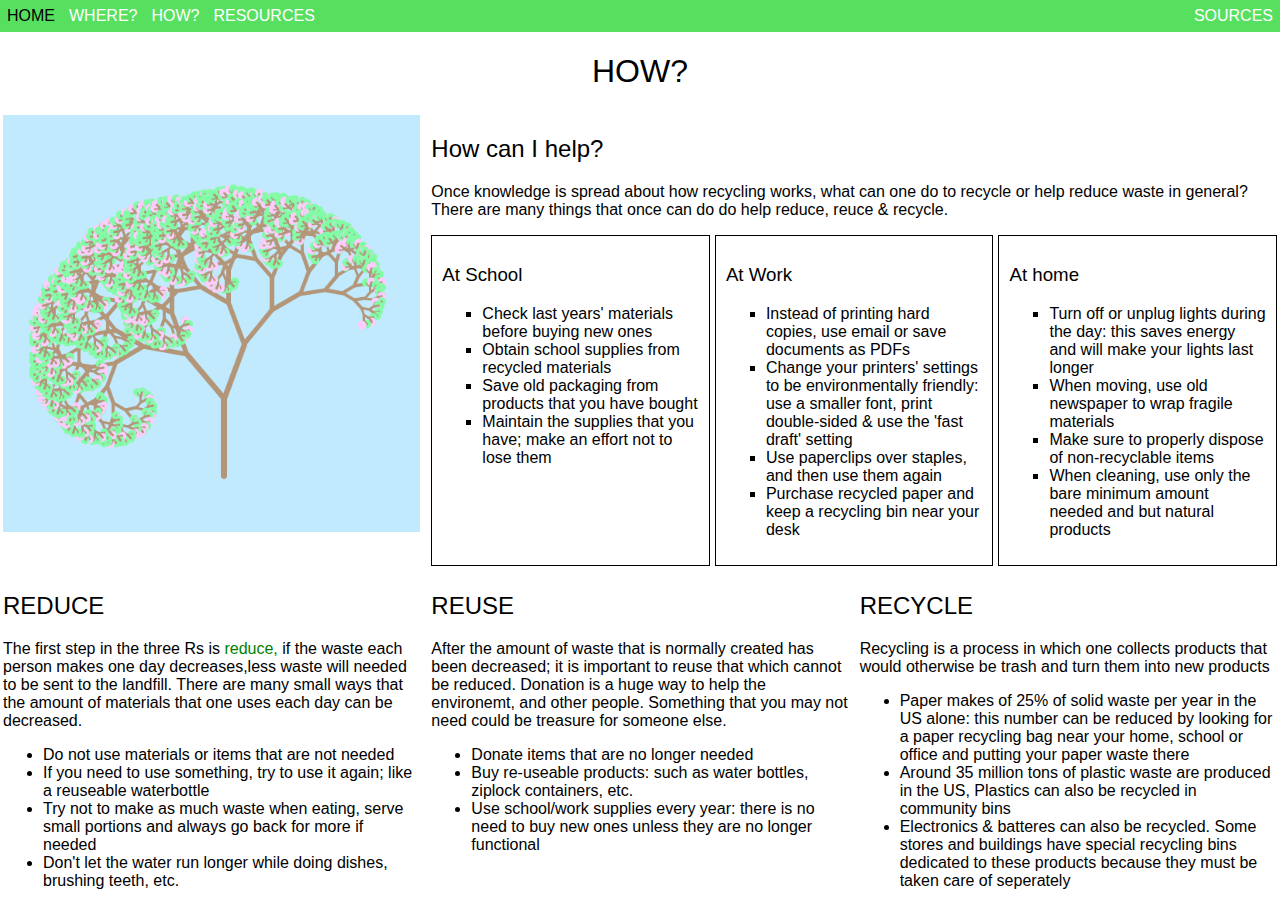
<file: how.html>
<!DOCTYPE html>
<html>
<head>
  <title>HOW?</title>
  <link rel="stylesheet" href="css/main.css">
</head>
<body class="grid">
  <div class="col col1 row3" style="text-align: center;">    
    <img src="res/FloralBinaryTree.png" alt="An aysemetrical binary tree with flowers at the end of each branch" class="largeImg"></img>
  </div>
  <div class="col col34 row3">
    <h2>How can I help?</h2>
    <p>Once knowledge is spread about how recycling works, what can one do to recycle or help reduce waste in general? There are many things that once can do do help reduce, reuce & recycle.</p>
    <div id="how_recycle">
      <div class="col col1 list">
	  <h3>At School</h3>
	  <ul>
	    <li>Check last years' materials before buying new ones</li>
	    <li>Obtain school supplies from recycled materials</li>
	    <li>Save old packaging from products that you have bought</li>
	    <li>Maintain the supplies that you have; make an effort not to lose them</li>
	  </ul>
	  </div>
      <div class="col col2 list">
	  <h3>At Work</h3>
	  <ul>
	    <li>Instead of printing hard copies, use email or save documents as PDFs</li>
	    <li>Change your printers' settings to be environmentally friendly: use a smaller font, print double-sided & use the 'fast draft' setting</li>
	    <li>Use paperclips over staples, and then use them again</li>
	    <li>Purchase recycled paper and keep a recycling bin near your desk</li>
	  </ul>
</div>
      <div class="col col3 list">
      <h3>At home</h3>
	  <ul>
	    <li>Turn off or unplug lights during the day: this saves energy and will make your lights last longer</li>
	    <li>When moving, use old newspaper to wrap fragile materials</li>
	    <li>Make sure to properly dispose of non-recyclable items</li>
	    <li>When cleaning, use only the bare minimum amount needed and but natural products</li>
	  </ul>
	  </div>
      </div>
  </div>
  <div class="col col1 row4">
    <h2 class="slide_left">REDUCE</h2>
    <p>The first step in the three Rs is <span style="color: green;">reduce,</span> if the waste each person makes one day decreases,less waste will needed to be sent to the landfill. There are many small ways that the amount of materials that one uses each day can be decreased.</p>
    <ul>
      <li>Do not use materials or items that are not needed</li>
      <li>If you need to use something, try to use it again; like a reuseable waterbottle</li>
      <li>Try not to make as much waste when eating, serve small portions and always go back for more if needed</li>
      <li>Don't let the water run longer while doing dishes, brushing teeth, etc.</li>
    </ul>
  </div>
  <div class="col col2 row4">
    <h2 class="slide_left">REUSE</h2>
    <p>After the amount of waste that is normally created has been decreased; it is important to reuse that which cannot be reduced. Donation is a huge way to help the environemt, and other people. Something that you may not need could be treasure for someone else.</p>
    <ul>
      <li>Donate items that are no longer needed</li>
      <li>Buy re-useable products: such as water bottles, ziplock containers, etc.</li>
      <li>Use school/work supplies every year: there is no need to buy new ones unless they are no longer functional</li>
    </ul>
  </div>

  <div class="col col3 row4">
    <h2 class="slide_left">RECYCLE</h2>
    <p>Recycling is a process in which one collects products that would otherwise be trash and turn them into new products</p>
    <ul>
      <li>Paper makes of 25% of solid waste per year in the US alone: this number can be reduced by looking for a paper recycling bag near your home, school or office and putting your paper waste there</li>
      <li>Around 35 million tons of plastic waste are produced in the US, Plastics can also be recycled in community bins</li>
      <li>Electronics & batteres can also be recycled. Some stores and buildings have special recycling bins dedicated to these products because they must be taken care of seperately</li>
    </ul>
  </div>
<script src="js/main.js"></script>
</body>
</html>
</file>
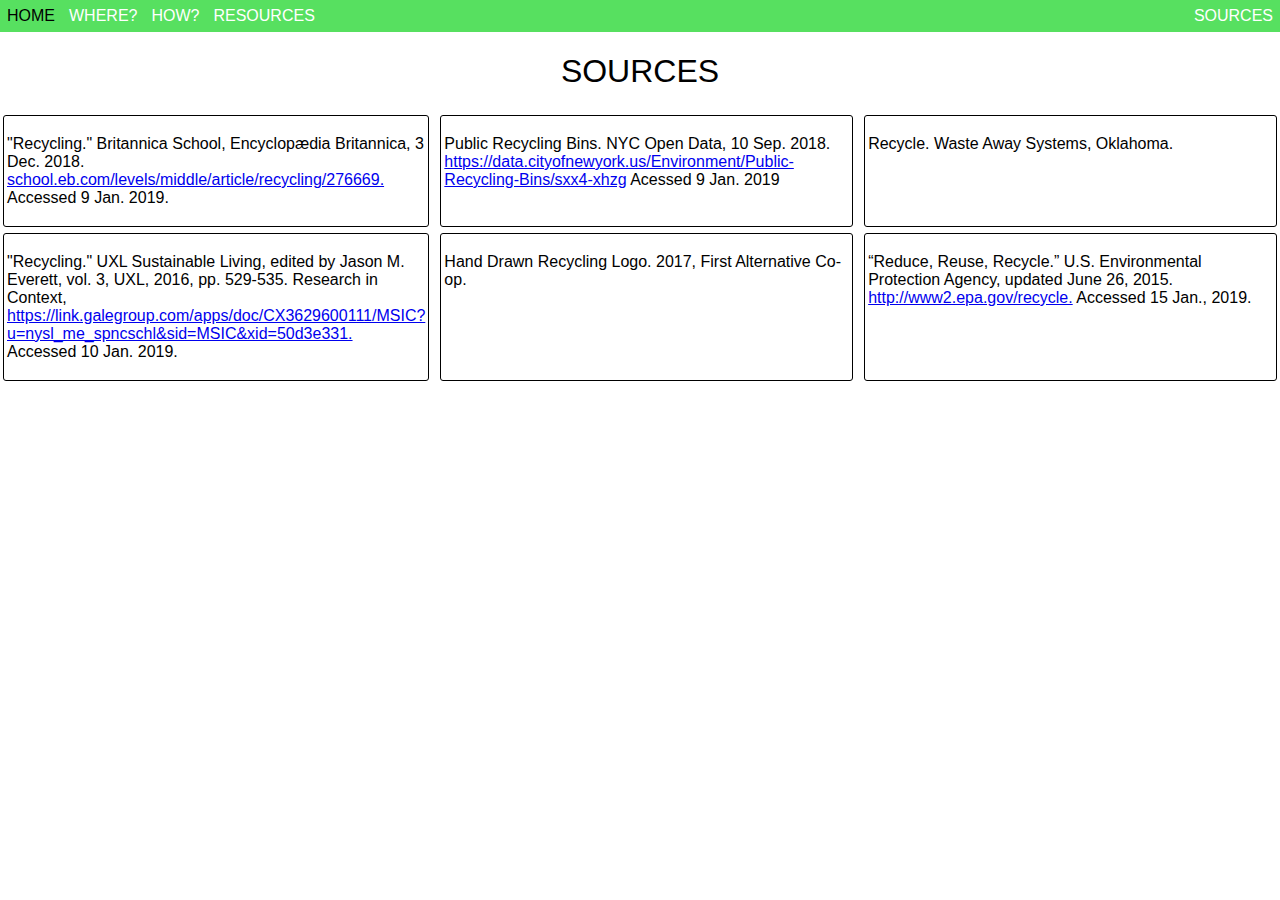
<file: sources.html>
<!DOCTYPE html>
<html>
<head>
  <title>SOURCES</title>
  <link rel="stylesheet" href="css/main.css">
</head>
<body class="grid">
  <div class="col col1 row3 citation">
    <p>"Recycling." Britannica School, Encyclopædia Britannica, 3 Dec. 2018. <a href="https://school.eb.com/levels/middle/article/recycling/276669" target="_blank">school.eb.com/levels/middle/article/recycling/276669.</a> Accessed 9 Jan. 2019.</p>
  </div>
  <div class="col col2 row3 citation">
    <p>Public Recycling Bins. NYC Open Data, 10 Sep. 2018. <a href="https://data.cityofnewyork.us/Environment/Public-Recycling-Bins/sxx4-xhzg" target="_blank">https://data.cityofnewyork.us/Environment/Public-Recycling-Bins/sxx4-xhzg</a> Acessed 9 Jan. 2019</p>
  </div>
  <div class="col col3 row3 citation">
    <p>Recycle. Waste Away Systems, Oklahoma.</p>
  </div>
  <div class="col col1 row4 citation">
    <p>"Recycling." UXL Sustainable Living, edited by Jason M. Everett, vol. 3, UXL, 2016, pp. 529-535. Research in Context, <a href="https://go.galegroup.com/ps/retrieve.do?tabID=T001&resultListType=RESULT_LIST&searchResultsType=MultiTab&searchType=BasicSearchForm&currentPosition=1&docId=GALE%7CCX3629600111&docType=Topic+overview&sort=RELEVANCE-SORT&contentSegment=&prodId=MSIC&contentSet=GALE%7CCX3629600111&searchId=R2&userGroupName=nysl_me_spncschl&inPS=true#" target="_blank">https://link.galegroup.com/apps/doc/CX3629600111/MSIC?u=nysl_me_spncschl&sid=MSIC&xid=50d3e331.</a> Accessed 10 Jan. 2019.</p>
  </div>
  <div class="col col2 row4 citation">
    <p>Hand Drawn Recycling Logo. 2017, First Alternative Co-op.</p>
  </div>
  <div class="col col3 row4 citation">
    <p>“Reduce, Reuse, Recycle.” U.S. Environmental Protection Agency, updated June 26, 2015. <a href="http://www2.epa.gov/recycle" target="_blank">http://www2.epa.gov/recycle.</a> Accessed 15 Jan., 2019.</p>
  </div>
<script src="js/main.js"></script>
</body>
</html>
</file>
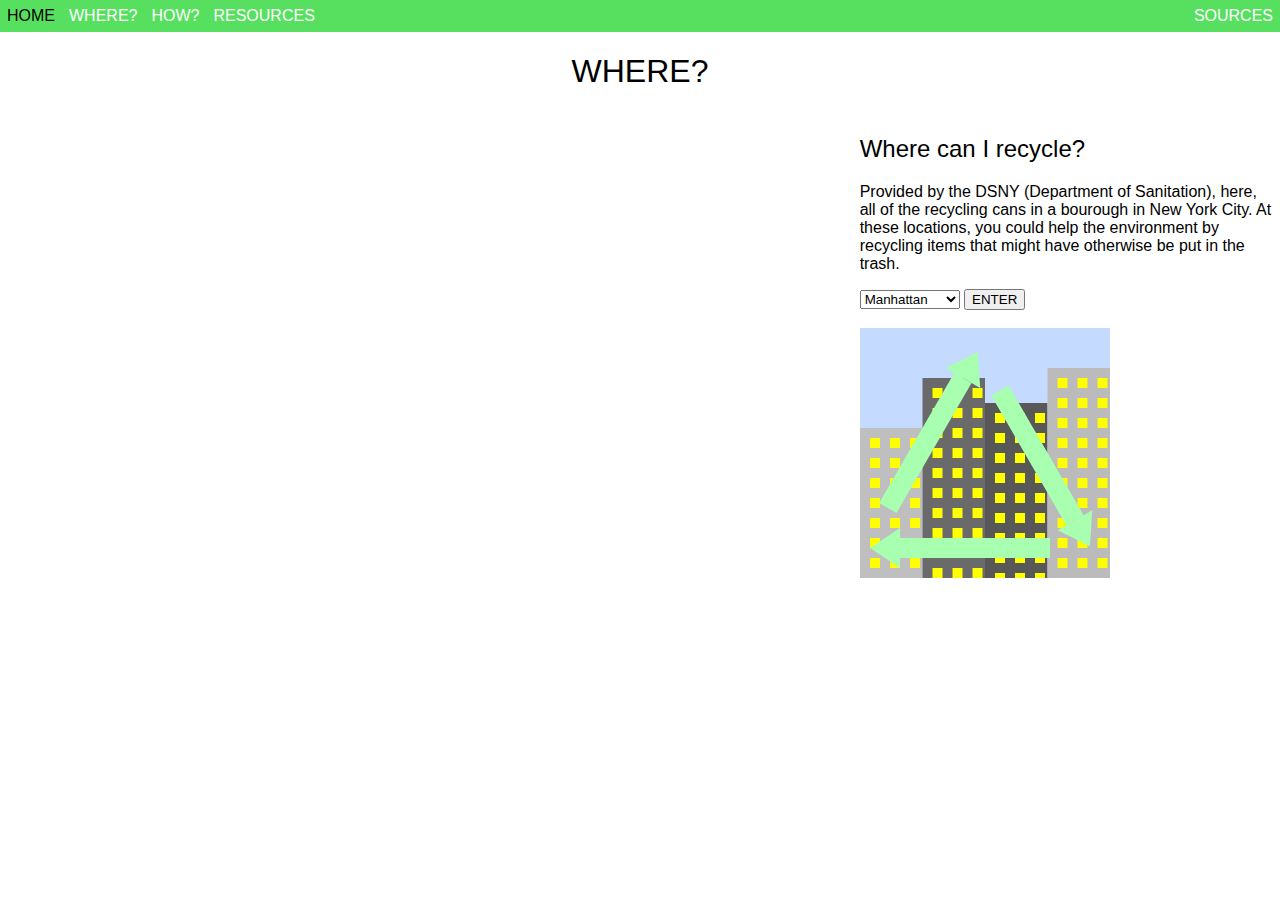
<file: where.html>
<!DOCTYPE html>
<html>
<head>
  <title>WHERE?</title>
  <link rel="stylesheet" href="css/main.css">
</head>
<body class="grid">
  <div class="col col3 row3">
    <h2>Where can I recycle?</h2>
    <p>Provided by the DSNY (Department of Sanitation), here, all of the recycling cans in a bourough in New York City. At these locations, you could help the environment by recycling items that might have otherwise be put in the trash.</p>
    <select id="choose_borough">
      <option value="Manhattan">Manhattan</option>
      <option value="Brooklyn">Brooklyn</option>
      <option value="Bronx">Bronx</option>
      <option value="Queens">Queens</option>
      <option value="Staten Island">Staten Island</option>
    </select>
    <button type="button" onclick="loadFile();">ENTER</button>
    <br><br>
    <canvas id="cityImage" width="250" height="250"></canvas>
  </div>
<script src="js/main.js"></script>
<script src="js/locations.js"></script>
<script src="js/make_svg.js"></script>
</body>
</html>
</file>
<file: css/main.css>
body {
     font-family: "Helvetica Neue", Helvetica, Arial, sans-serif;
     font-weight: lighter;
     margin: 0;
}

h1, h2, h3, h4, h5, h6 {
     font-weight: lighter;
}

.header {
     grid-column-start: 1;
     grid-column-end: 4;
     grid-row-start: 2;
     grid-row-end: 3;
     text-align: center;

}

.grid {
     display: grid;
     grid-template-columns: 1fr 1fr 1fr;
     grid-template-rows: auto auto auto;
     grid-column-gap: 5px;
}

.navbar {
     background-color: rgb(87, 224, 96);
     margin: 0;
     grid-column-start: 1;
     grid-column-end: 4;
     grid-row-start: 1;
     grid-row-end: 2;
}

.navbar>ul {
     list-style-type: none;
     margin: 0;
     padding: 0;
     overflow: hidden;
}

.navbar>ul>li {
     float: left;
}

.navbar>ul>li a  {
     display: block;
     padding: 7px;
     text-decoration: none;
     color: white;
}

.navbar>ul>li a:hover {
     color: black;
}

.col {
     padding: 3px;
}

.col1 {
     grid-column-start: 1;
     grid-column-end: 2;
}

.col2 {
    grid-column-start: 2;
    grid-column-end: 3;
}

.col3 {
    grid-column-start: 3;
    grid-column-end: 4;
}

.row3 {
    grid-row-start: 3;
    grid-row-end: 4;
}

.row4 {
    grid-row-start: 4;
    grid-row-end: 5;
}

.col23 {
    grid-column-start: 1;
    grid-column-end: 3;
}

.col34 {
    grid-column-start: 2;
    grid-column-end: 4;
}

.citation {
    border: 1px solid black;
    border-radius: 3px;
    margin: 3px;
}

.largeImg {
    width: 100%;
}

.row34 {
    grid-row-start: 3;
    grid-row-end: 5;
}

table {
    border-collapse: collapse;
}

table, th, td {
    border: 1px solid black;
    padding: 3px;

}

th {
   font-weight: normal;
   color: green;
}

.scroll {
    padding: 3px;
    height: 500px;
    overflow: scroll;
    grid-row-start: 3;
    grid-row-end: 4;
}

.slide_left {
    animation-name: slide_left;
    animation-duration: 5s;
}

@keyframes slide_left {
    0% {margin-left: -90px;};
    100% {margin-left: 0px;};
}

#how_recycle {
     display: grid;
     grid-template-columns: 1fr 1fr 1fr;
     grid-template-rows: auto auto auto;
     grid-column-gap: 5px;
}

.howItem {
    border: none;
    margin-top: 0;
    margin-bottom: 0;
    height: 1fr;
    width: 1fr;
    overflow: scroll;
}

.list {
    padding: 10px;
    border: 1px black solid;
}

.list>ul {
    list-style-type: square;
}

iframe {
    width: 100%;
    height: 500px;
}
</file>
